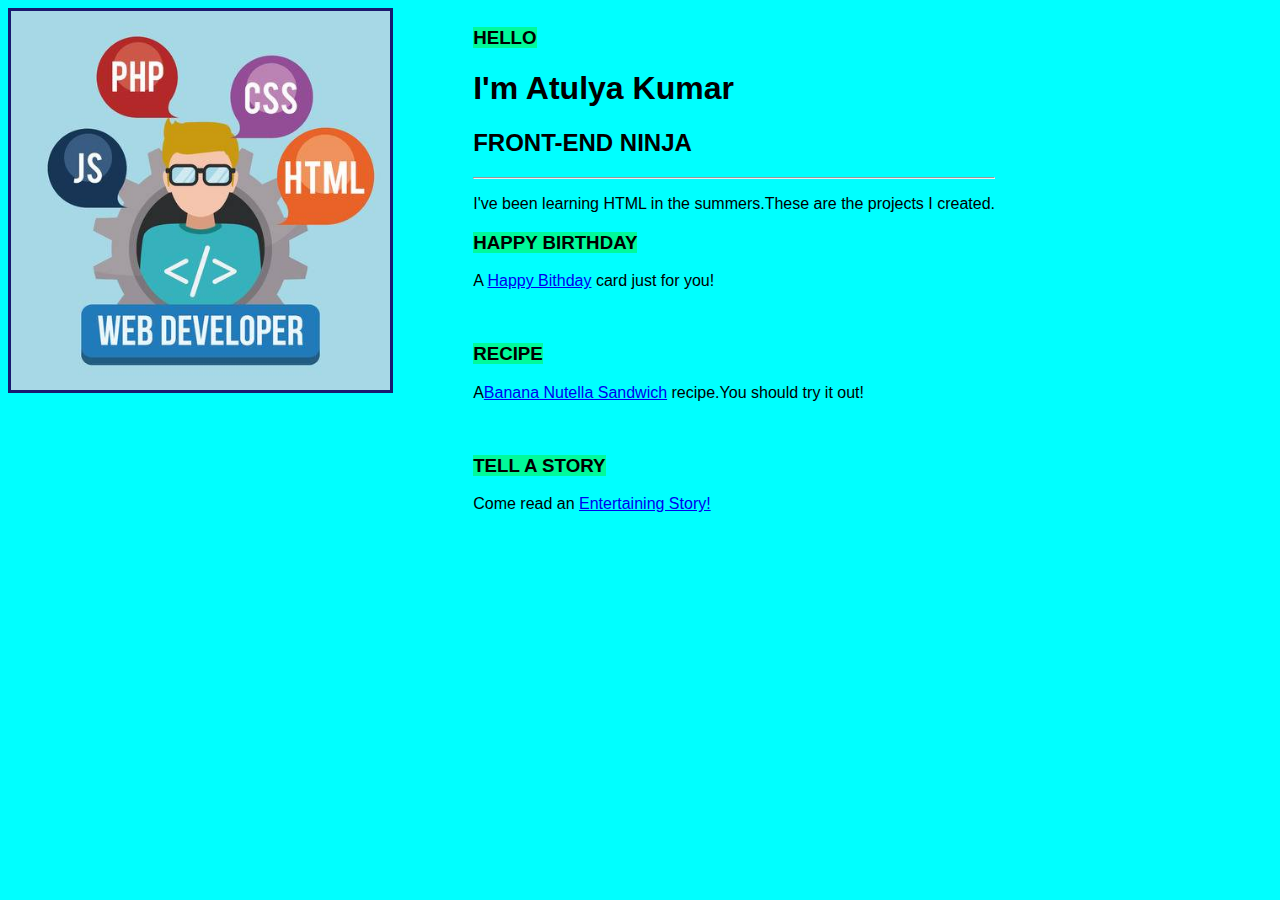
<file: index.html>
<!DOCTYPE html>
<html>
<head>
	<title>Atulya's homepage</title>
	<link rel="stylesheet" type="text/css" href="style.css">
</head>
<body>
<img src="wd.jpg">
<div>
	<h3><mark>HELLO</mark></h3>
	<h1>I'm Atulya Kumar</h1>
	<h2>FRONT-END NINJA</h2>
	<hr>
	<p>I've been learning HTML in the summers.These are the projects I created.</p>
	<h3><mark>HAPPY BIRTHDAY</mark></h3>
	<p>A <a href="index-project1.html">Happy Bithday</a> card just for you!</p>
	<br>
	<h3><mark>RECIPE</mark></h3>
	<p>A<a href="index-project2.html">Banana Nutella Sandwich</a> recipe.You should try it out!</p>
	<br>
	<h3><mark>TELL A STORY</mark></h3>
	<p>Come read an <a href="index-project3.html">Entertaining Story!</a></p>
</div>
</body>
</html>
</file>
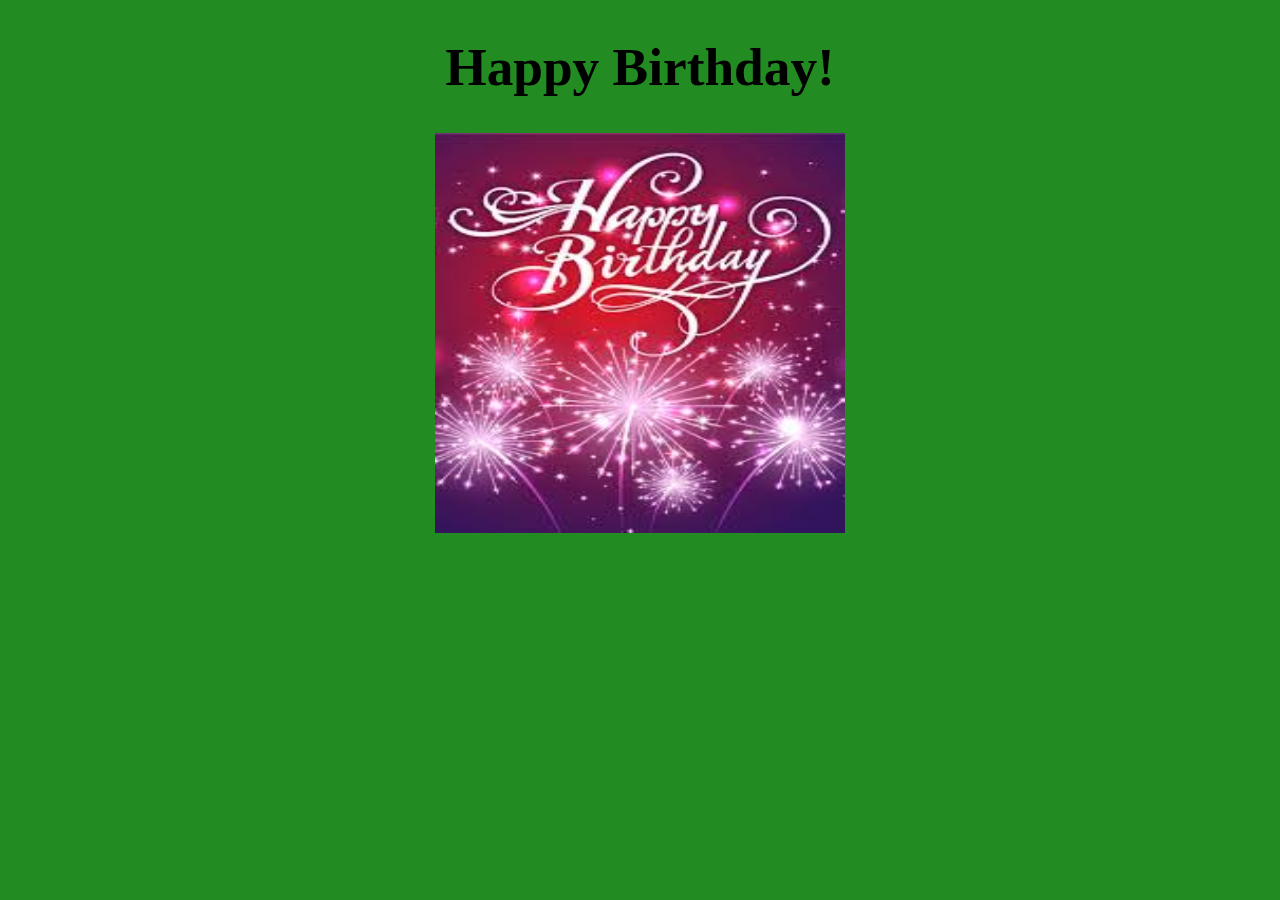
<file: index-project1.html>
<!DOCTYPE html>
<html>
<head>
	<link rel="stylesheet" type="text/css" href="style-project1.css">
	<title>Birthday card</title>
</head>
<body>
	<h1>Happy Birthday!</h1>
	<img src="bday.jpg">
</body>
</html>
</file>
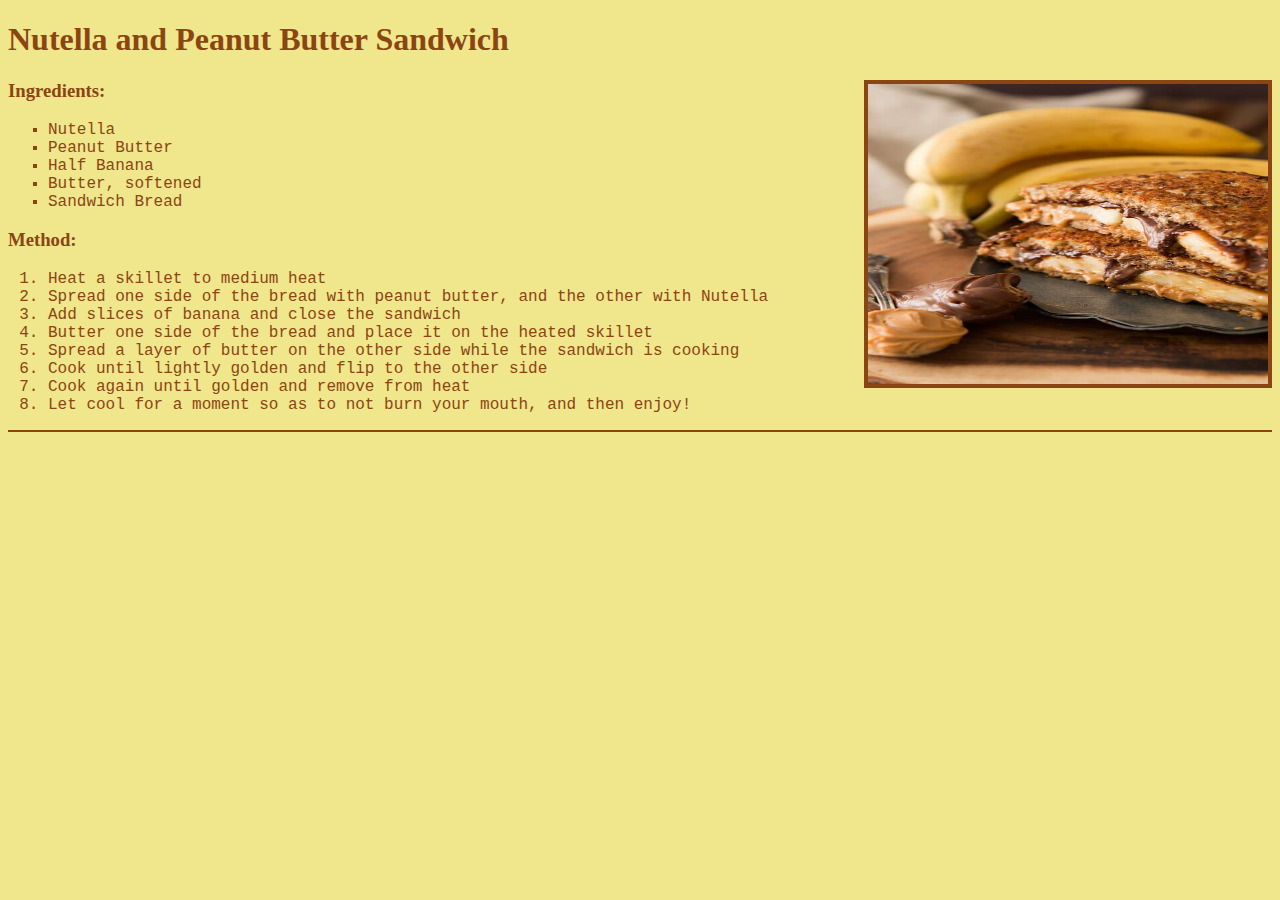
<file: index-project2.html>
<!DOCTYPE html>
<html>
<head>
	<title>Recipe</title>
	<link rel="stylesheet" type="text/css" href="style-project2.css">
</head>
<body>
	<h1>Nutella and Peanut Butter Sandwich</h1>
	<img src="sandwich.jpg">
	<h3>Ingredients:</h3>
	<ul>
		<li>Nutella</li>
		<li>Peanut Butter</li>
		<li>Half Banana</li>
		<li>Butter, softened</li>
		<li>Sandwich Bread</li>
	</ul>
	<h3>Method:</h3>
	<ol>
		<li>Heat a skillet to medium heat</li>
		<li>Spread one side of the bread with peanut butter, and the other with Nutella</li>
		<li>Add slices of banana and close the sandwich</li>
		<li>Butter one side of the bread and place it on the heated skillet</li>
		<li>Spread a layer of butter on the other side while the sandwich is cooking</li>
		<li>Cook until lightly golden and flip to the other side</li>
		<li>Cook again until golden and remove from heat</li>
		<li>Let cool for a moment so as to not burn your mouth, and then enjoy!</li>
	</ol>
	<hr> 
</body>
</html>
</file>
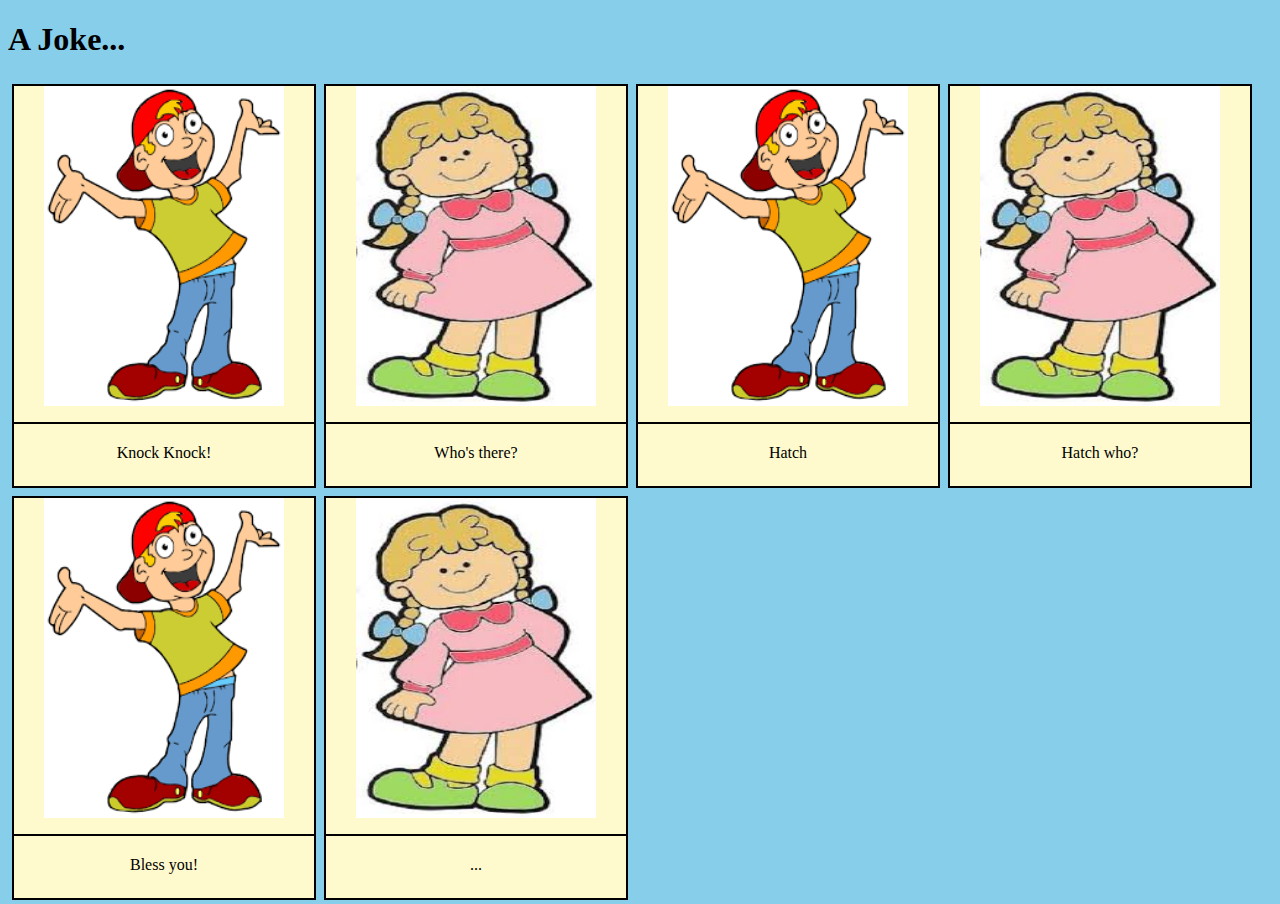
<file: index-project3.html>
<!DOCTYPE html>
<html>
<head>
	<title></title>
	<link rel="stylesheet" type="text/css" href="style-project3.css">
</head>
<body>
	<h1>A Joke...</h1>
	<div>
		<img src="b.jpg">
		<p>Knock Knock!</p>
		
	</div>

	<div>
		<img src="images.jpg">
		<p>Who's there?</p>
		
	</div>

	<div>
		<img src="b.jpg">
		<p>Hatch</p>
		
	</div>

	<div>
		<img src="images.jpg">
		<p>Hatch who?</p>
		
	</div>

	<div>
		<img src="b.jpg">
		<p>Bless you!</p>
		
	</div>

	<div>
		<img src="images.jpg">
		<p>...</p>
	</div>
</body>
</html>
</file>
<file: style.css>
body{
	font-family: Helvetica;
	background-color: cyan;
	}

	img{
	float: left;
	width: 30%;
	border: 3px solid midnightblue;
	margin-right: 80px;

}

div{
	float: left;
}

mark{
	background-color: mediumspringgreen;
}

hr{
	height: 0.5px;
	background-color: mediumspringgreen;
}
</file>
<file: style-project1.css>
body {
	background-color: forestgreen;
	text-align: center;
}

img {
	width: 410px;
	height: 400px;
}

h1{
	font-family: jokerman;
	font-size: 40pt;

}
</file>
<file: style-project2.css>
body{
	background-color: khaki;
	color: saddlebrown;
	font-family: tahoma;
}

ul{
	list-style-type: square;
	font-family: courier;
}

ol{
	font-family: courier;
}

img{
	width: 400px;
	height: 300px;
	float: right;
	border: 4px solid saddlebrown
}

hr{
	height: 2px;
	border: none;
	background-color: saddlebrown;
}
</file>
<file: style-project3.css>
body{
	background-color: skyblue;
	font-family: comic sans MS
}

div{
	border: 2px solid black;
	font-family: comic sans MS;
	margin: 4px;
	background-color:lemonchiffon;
	width:300px;
	height: 400px;
	float: left;
	overflow: hidden; 
}

img{
	max-height: 80%;
	min-height: 80%;
	min-width: 80%;	
	display: block;
	margin: 0 auto;
}

p{
	text-align: center;
	border-top: 2px solid black;
	padding-top: 20px;
}
</file>
